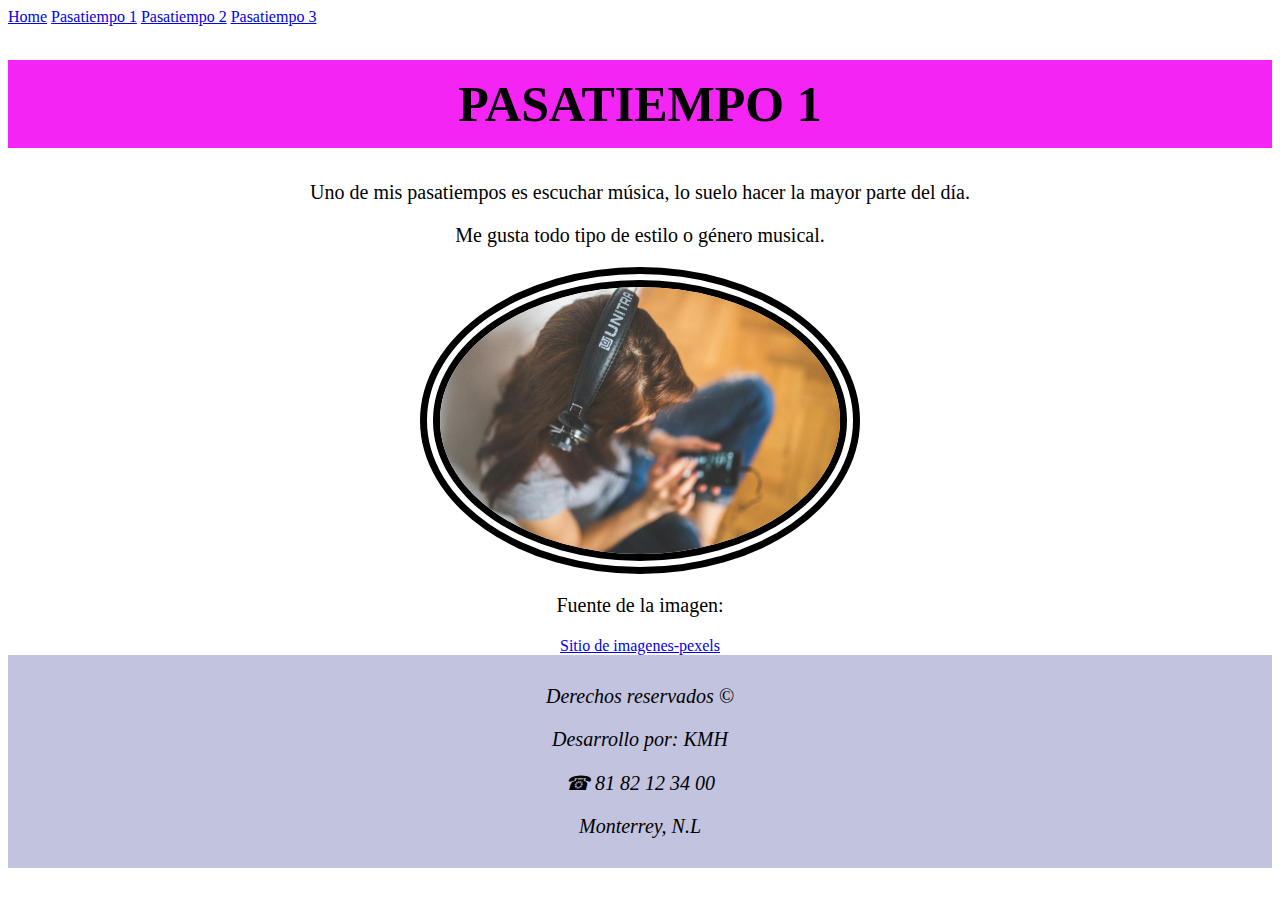
<file: pasatiempo1.html>
<!DOCTYPE html>
<html lang="en">
<head>
    <meta charset="UTF-8">
    <meta name="viewport" content="width=device-width, initial-scale=1.0">
    <title>Pasatiempo 1</title>
    <link rel="stylesheet" href="css/estilos.css">
    <style>
        footer {
            background-color: hwb(238 76% 13%);
            color: rgb(0, 0, 0); 
            padding: 10px;
        }
    </style>
</head>
<body>
    <header>
        <nav>
            <a href="index.html">Home</a>
            <a href="pasatiempo1.html">Pasatiempo 1</a>
            <a href="pasatiempo2.html">Pasatiempo 2</a>
            <a href="pasatiempo3.html">Pasatiempo 3</a>
        </nav>
    </header>
    <main>
        <h1 class="titulo-pasatiempo1">PASATIEMPO 1 </h1>
        <p>Uno de mis pasatiempos es escuchar música, lo suelo hacer la mayor parte del día. </p>
        <p>Me gusta todo tipo de estilo o género musical.</p>
        <img src="img/Musica1.jpg"
     class="foto"
     alt="Mujer escuchando musica"
     width="400"
     style="border: 20px double #000000; border-radius: 200%;">
    </main>
    <aside>
         <p>Fuente de la imagen:</p>
        <a href="https://www.pexels.com/es-es/foto/6399/" target="_blank">Sitio de imagenes-pexels</a>
    </aside>
    <footer>
         <address>
            <p>Derechos reservados &copy;</p>
            <p>Desarrollo por: KMH</p>
            <p>&phone; 81 82 12 34 00</p>
            <p>Monterrey, N.L</p>
        </address>
    </footer>
</body>
</html>
</file>
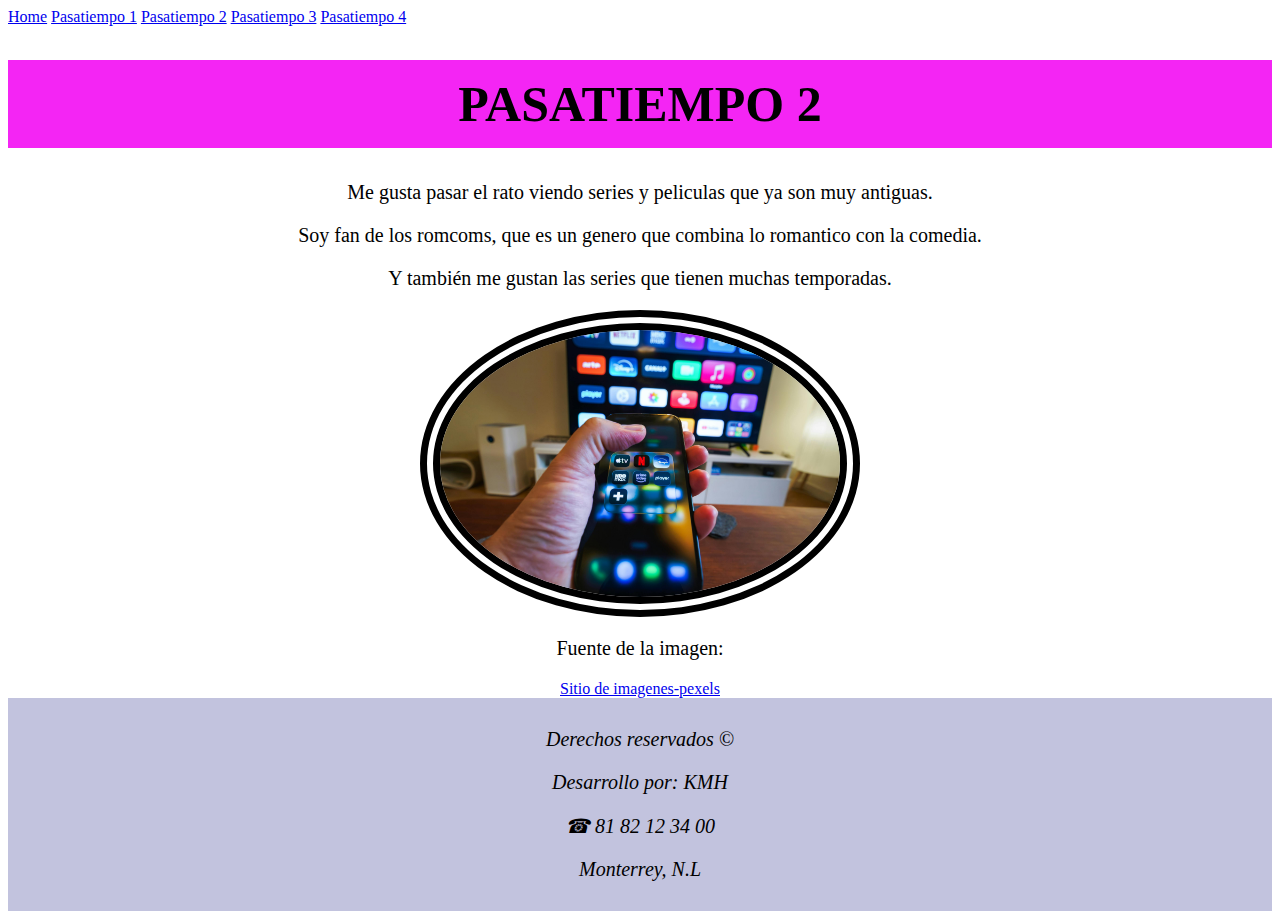
<file: pasatiempo2.html>
<!DOCTYPE html>
<html lang="en">
<head>
    <meta charset="UTF-8">
    <meta name="viewport" content="width=device-width, initial-scale=1.0">
    <title>Pasatiempo 2</title>
    <link rel="stylesheet" href="css/estilos.css">
    <style>
        footer {
            background-color: hwb(238 76% 13%);
            color: rgb(0, 0, 0); 
            padding: 10px;
        }
    </style>
</head>
<body>
    <header>
        <nav>
            <a href="index.html">Home</a>
            <a href="pasatiempo1.html">Pasatiempo 1</a>
            <a href="pasatiempo2.html">Pasatiempo 2</a>
            <a href="pasatiempo3.html">Pasatiempo 3</a>
            <a href="pasatiempo4.html">Pasatiempo 4</a>
        </nav>
    </header>
    <main>
        <h1 class="titulo-pasatiempo2">PASATIEMPO 2 </h1>
        <p>Me gusta pasar el rato viendo series y peliculas que ya son muy antiguas. </p>
        <p>Soy fan de los romcoms, que es un genero que combina lo romantico con la comedia. </p>
        <p>Y también me gustan las series que tienen muchas temporadas.</p>
        <img src="img/Cine.jpg"
     class="foto"
     alt="Viendo televisión"
     width="400"
     style="border: 20px double #000000; border-radius: 200%;">
    </main>
    <aside>
         <p>Fuente de la imagen:</p>
        <a href="https://www.pexels.com/es-es/foto/mano-sosteniendo-un-telefono-inteligente-con-aplicaciones-de-transmision-35490407/" target="_blank">Sitio de imagenes-pexels</a>
    </aside>
    <footer>
         <address>
            <p>Derechos reservados &copy;</p>
            <p>Desarrollo por: KMH</p>
            <p>&phone; 81 82 12 34 00</p>
            <p>Monterrey, N.L</p>
        </address>
    </footer>
</body>
</html>
</file>
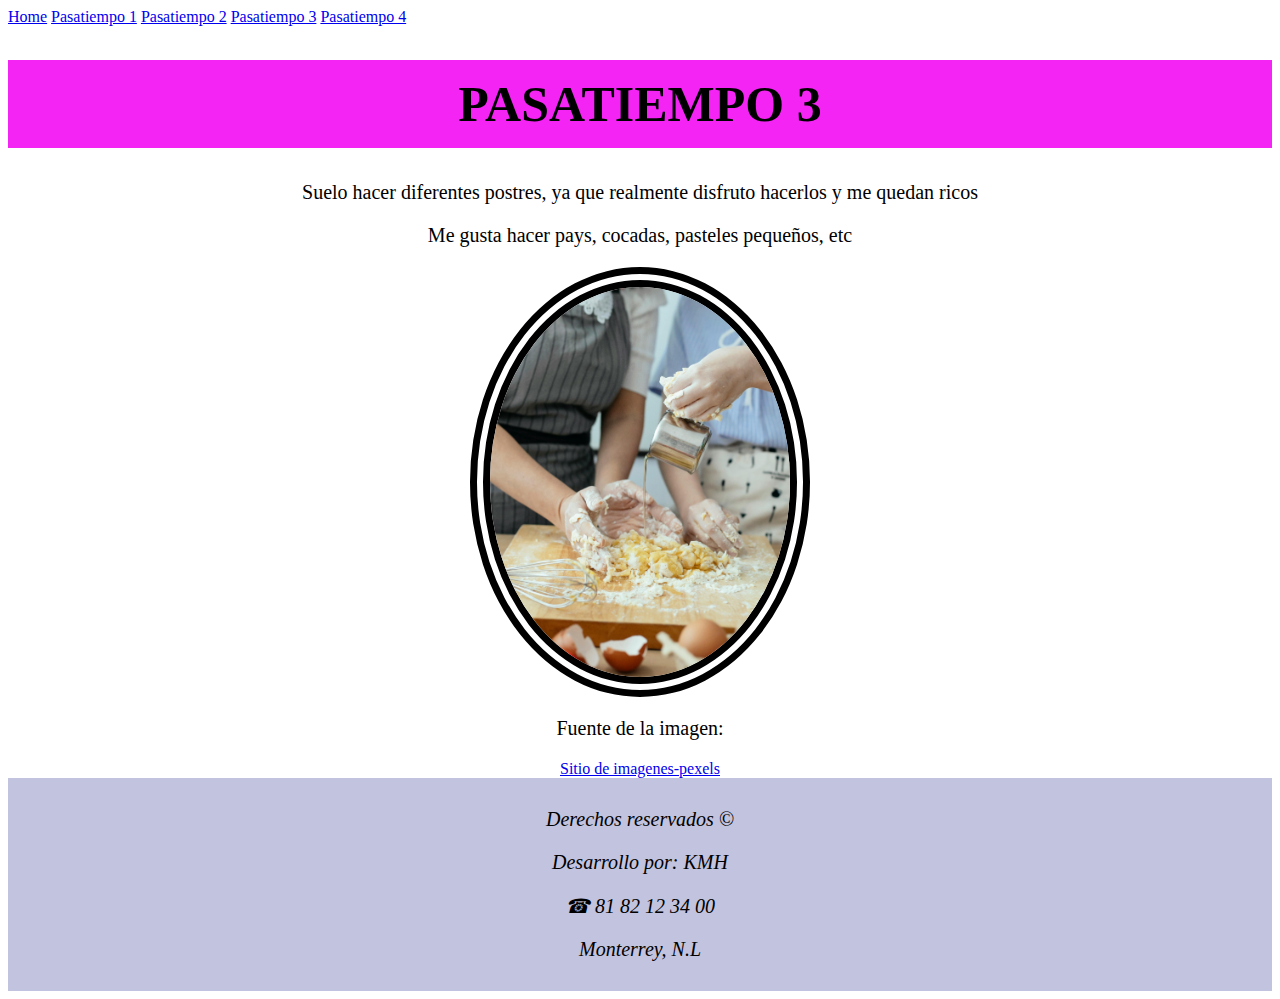
<file: pasatiempo3.html>
<!DOCTYPE html>
<html lang="en">
<head>
    <meta charset="UTF-8">
    <meta name="viewport" content="width=device-width, initial-scale=1.0">
    <title>Pasatiempo 3</title>
    <link rel="stylesheet" href="css/estilos.css">
    <style>
        footer {
            background-color: hwb(238 76% 13%);
            color: rgb(0, 0, 0); 
            padding: 10px;
        }
    </style>
</head>
<body>
    <header>
        <nav>
            <a href="index.html">Home</a>
            <a href="pasatiempo1.html">Pasatiempo 1</a>
            <a href="pasatiempo2.html">Pasatiempo 2</a>
            <a href="pasatiempo3.html">Pasatiempo 3</a>
            <a href="pasatiempo4.html">Pasatiempo 4</a>
        </nav>
    </header>
    <main>
        <h1 class="titulo-pasatiempo3">PASATIEMPO 3 </h1>
        <p>Suelo hacer diferentes postres, ya que realmente disfruto hacerlos y me quedan ricos </p>
        <p>Me gusta hacer pays, cocadas, pasteles pequeños, etc </p>
        <img src="img/Reposteria.jpg"
     class="foto"
     alt="Cocinando postres"
     width="300"
     style="border: 20px double #000000; border-radius: 200%;">
    </main>
    <aside>
        <p>Fuente de la imagen:</p>
        <a href="https://www.pexels.com/es-es/foto/mujer-de-la-cosecha-vertiendo-agua-del-platillo-en-la-masa-5907533/" target="_blank">Sitio de imagenes-pexels</a>
    </aside>
    <footer>
         <address>
            <p>Derechos reservados &copy;</p>
            <p>Desarrollo por: KMH</p>
            <p>&phone; 81 82 12 34 00</p>
            <p>Monterrey, N.L</p>
        </address>
    </footer>
</body>
</html>
</file>
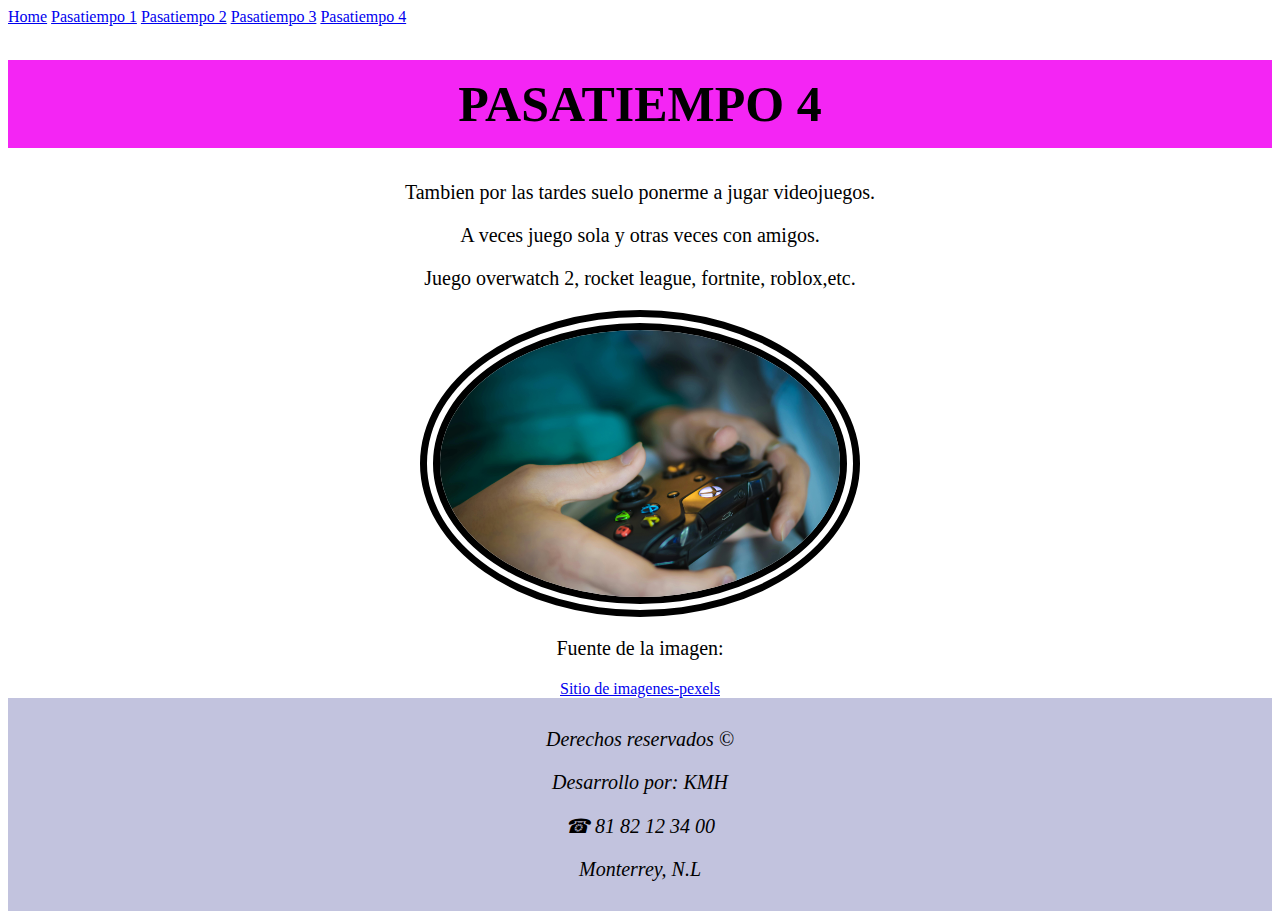
<file: pasatiempo4.html>
<!DOCTYPE html>
<html lang="en">
<head>
    <meta charset="UTF-8">
    <meta name="viewport" content="width=device-width, initial-scale=1.0">
    <title>Pasatiempo 3</title>
    <link rel="stylesheet" href="css/estilos.css">
    <style>
        footer {
            background-color: hwb(238 76% 13%);
            color: rgb(0, 0, 0); 
            padding: 10px;
        }
    </style>
</head>
<body>
    <header>
        <nav>
            <a href="index.html">Home</a>
            <a href="pasatiempo1.html">Pasatiempo 1</a>
            <a href="pasatiempo2.html">Pasatiempo 2</a>
            <a href="pasatiempo3.html">Pasatiempo 3</a>
            <a href="pasatiempo4.html">Pasatiempo 4</a>
        </nav>
    </header>
    <main>
        <h1 class="titulo-pasatiempo4">PASATIEMPO 4 </h1>
        <p>Tambien por las tardes suelo ponerme a jugar videojuegos. </p>
        <p>A veces juego sola y otras veces con amigos.</p>
        <p>Juego overwatch 2, rocket league, fortnite, roblox,etc.</p>
        <img src="img/Videojuegos.jpg"
     class="foto"
     alt="Jugando videojuegos"
     width="400"
     style="border: 20px double #000000; border-radius: 200%;">
    </main>
    <aside>
        <p>Fuente de la imagen:</p>
        <a href="https://www.pexels.com/es-es/foto/persona-con-controlador-xbox-negro-414854/" target="_blank">Sitio de imagenes-pexels</a>
    </aside>
    <footer>
         <address>
            <p>Derechos reservados &copy;</p>
            <p>Desarrollo por: KMH</p>
            <p>&phone; 81 82 12 34 00</p>
            <p>Monterrey, N.L</p>
        </address>
    </footer>
</body>
</html>
</file>
<file: css/estilos.css>
h1{
    text-align: center;
    font-size: 50px;
}
h1{
    text-align: center;
}
p {
    text-align:center;
    font-size: 20px;
}
.foto {
  display: block;
  margin-left: auto;
  margin-right: auto;
}
.titulo {
  background-color: hsl(300, 98%, 57%); 
  color: #000000;        
  padding: 10px 20px;       
  display: block;    
  text-align: center;
}
aside a {
  display: block; 
  text-align: center;
  margin: 0 auto;
}
.titulo-pasatiempo1 {
  background-color: rgb(244, 37, 244);
  color: rgb(0, 0, 0);
  padding: 15px;
  text-align: center;
}
.titulo-pasatiempo2 {
  background-color: rgb(244, 37, 244);
  color: rgb(0, 0, 0);
  padding: 15px;
  text-align: center;
}
.titulo-pasatiempo3 {
  background-color: rgb(244, 37, 244);
  color: rgb(0, 0, 0);
  padding: 15px;
  text-align: center;
}
.titulo-pasatiempo4 {
  background-color: rgb(244, 37, 244);
  color: rgb(0, 0, 0);
  padding: 15px;
  text-align: center;
}
</file>
